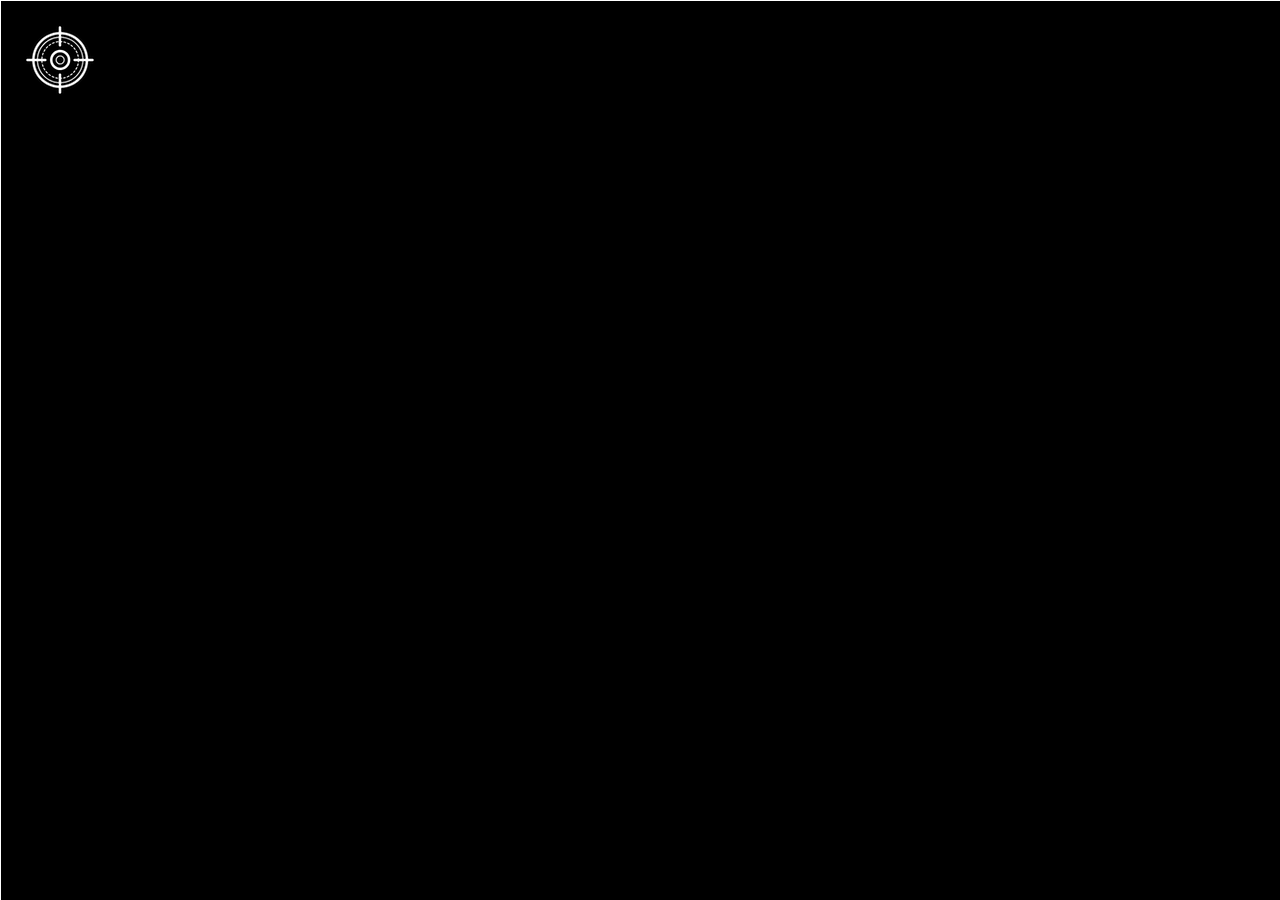
<file: practice/coordinates/index.html>
<!DOCTYPE html>
<html lang="en">
  <head>
    <meta charset="UTF-8" />
    <meta name="viewport" content="width=device-width, initial-scale=1.0" />
    <title>Coordinates</title>
    <script src="main.js" defer></script>
    <link rel="stylesheet" href="style.css" />
  </head>
  <body>
    <div class="line horizontal"></div>
    <div class="line vertical"></div>
    <img class="target" src="img/target.png" alt="target" />
    <span class="tag"></span>
  </body>
</html>
</file>
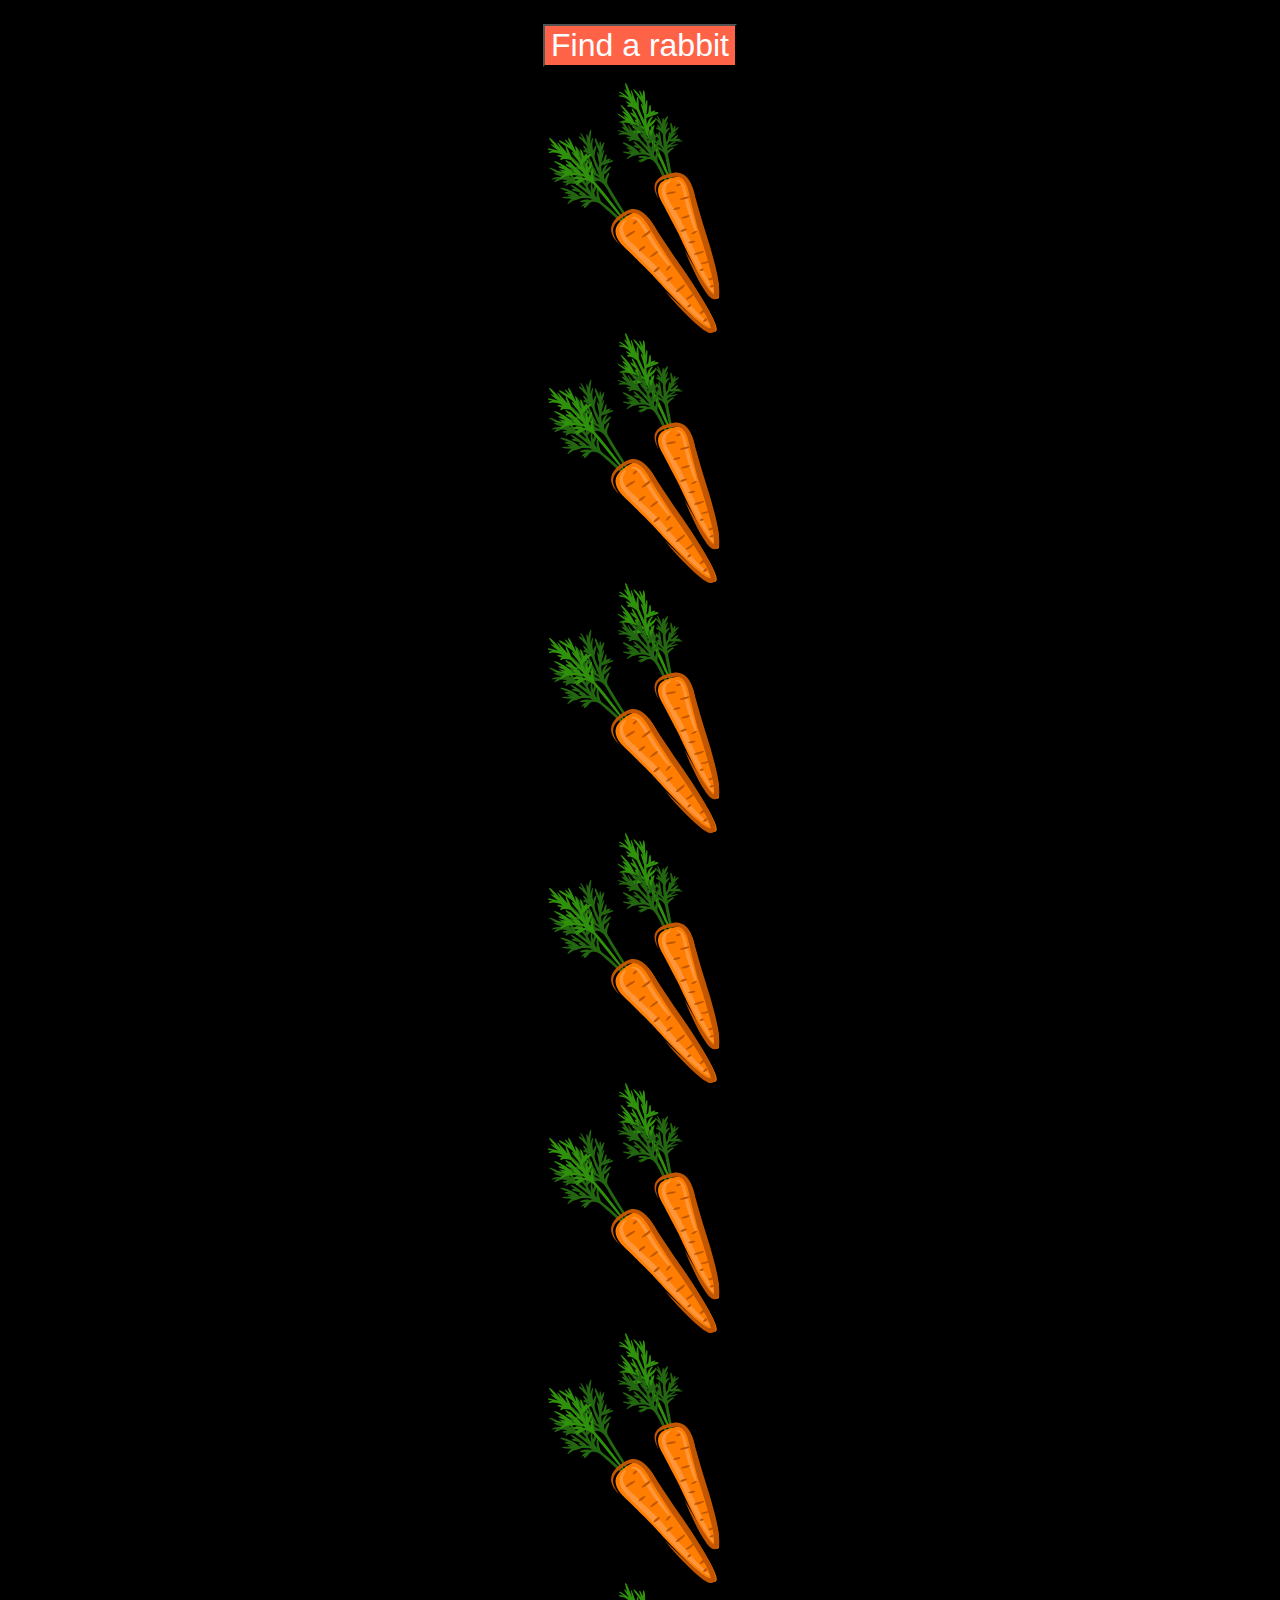
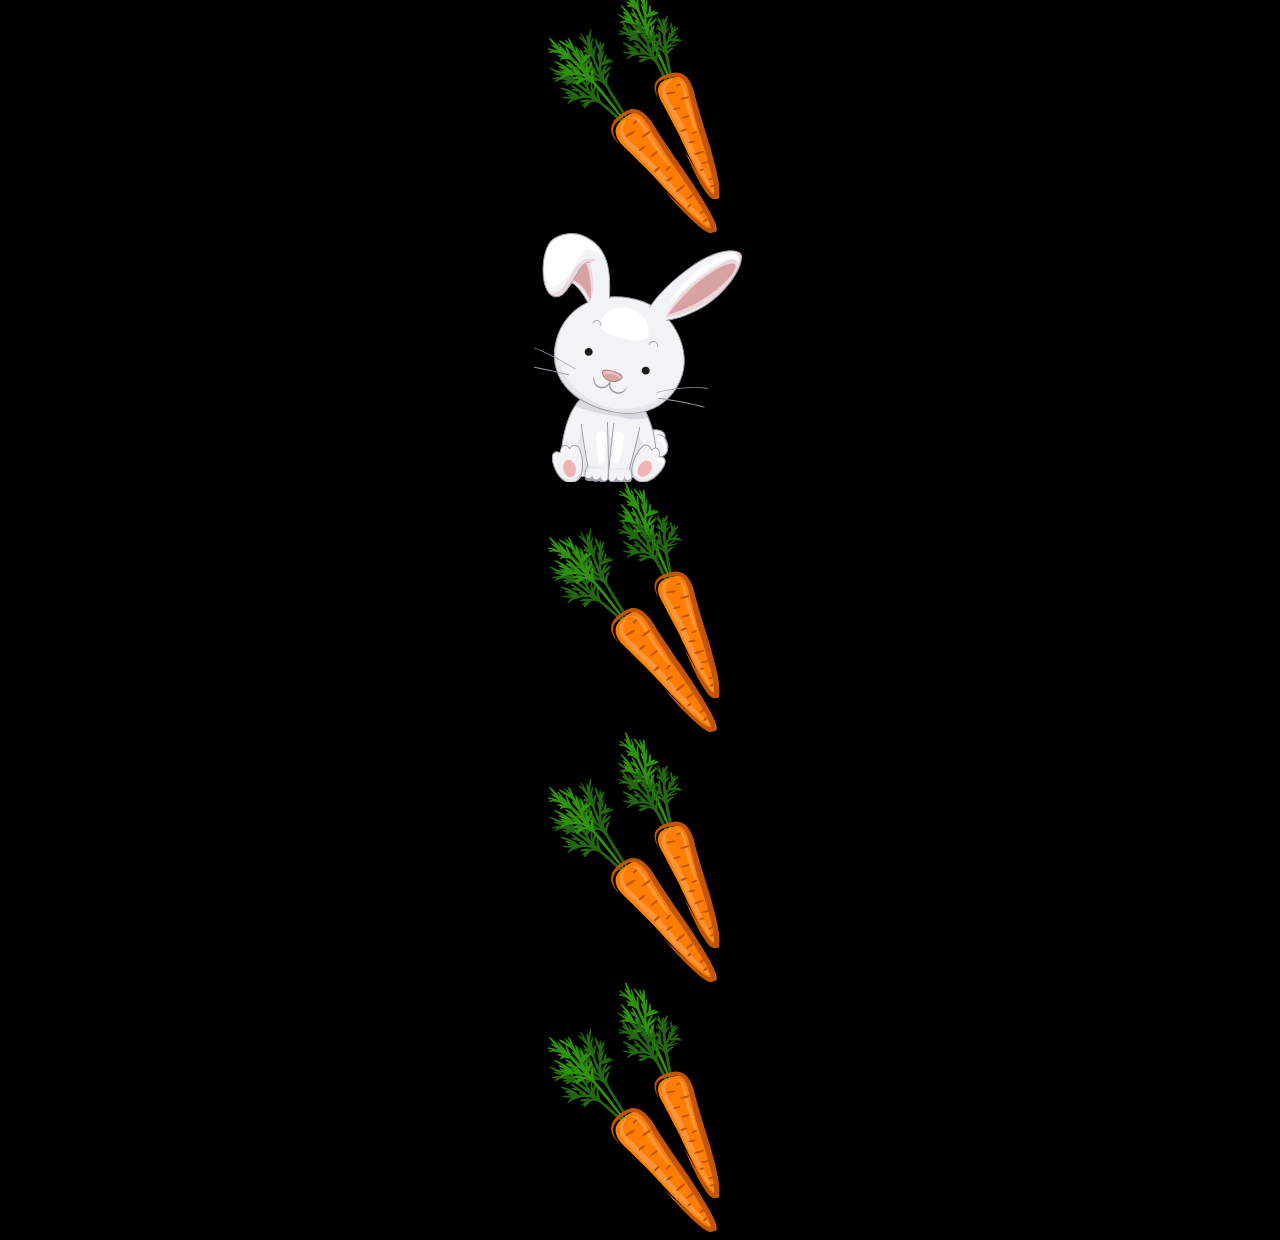
<file: practice/rabbits/index.html>
<!DOCTYPE html>
<html lang="en">
  <head>
    <meta charset="UTF-8" />
    <meta name="viewport" content="width=device-width, initial-scale=1.0" />
    <title>Scroll</title>
    <style>
      body {
        background-color: black;
        text-align: center;
      }

      img {
        display: block;
        margin: auto;
      }

      button {
        outline: none;
        background-color: tomato;
        font-size: 32px;
        color: white;
        cursor: pointer;
        margin: 16px 0;
      }
    </style>
  </head>
  <body>
    <button>Find a rabbit</button>
    <img src="img/carrot.png" alt="carrot" />
    <img src="img/carrot.png" alt="carrot" />
    <img src="img/carrot.png" alt="carrot" />
    <img src="img/carrot.png" alt="carrot" />
    <img src="img/carrot.png" alt="carrot" />
    <img src="img/carrot.png" alt="carrot" />
    <img src="img/carrot.png" alt="carrot" />
    <img id="rabbit" src="img/rabbit.png" alt="rabbit" />
    <img src="img/carrot.png" alt="carrot" />
    <img src="img/carrot.png" alt="carrot" />
    <img src="img/carrot.png" alt="carrot" />

    <script>
      const button = document.querySelector("button");
      const rabbit = document.querySelector("#rabbit");

      button.addEventListener("click", () => {
        rabbit.scrollIntoView({ behavior: "smooth", block: "center" });
      });
    </script>
  </body>
</html>
</file>
<file: practice/coordinates/style.css>
body {
    background-color: black;
    margin: 0;
}

.line {
    position: absolute;
    background-color: white;
}

.horizontal {
    width: 100%;
    height: 1px;
}

.vertical {
    height: 100%;
    width: 1px;
}

.target {
    position: absolute;
}

.tag {
    position: absolute;
    color: white;
    font-size: 38px;
    margin: 20px;
}
</file>
